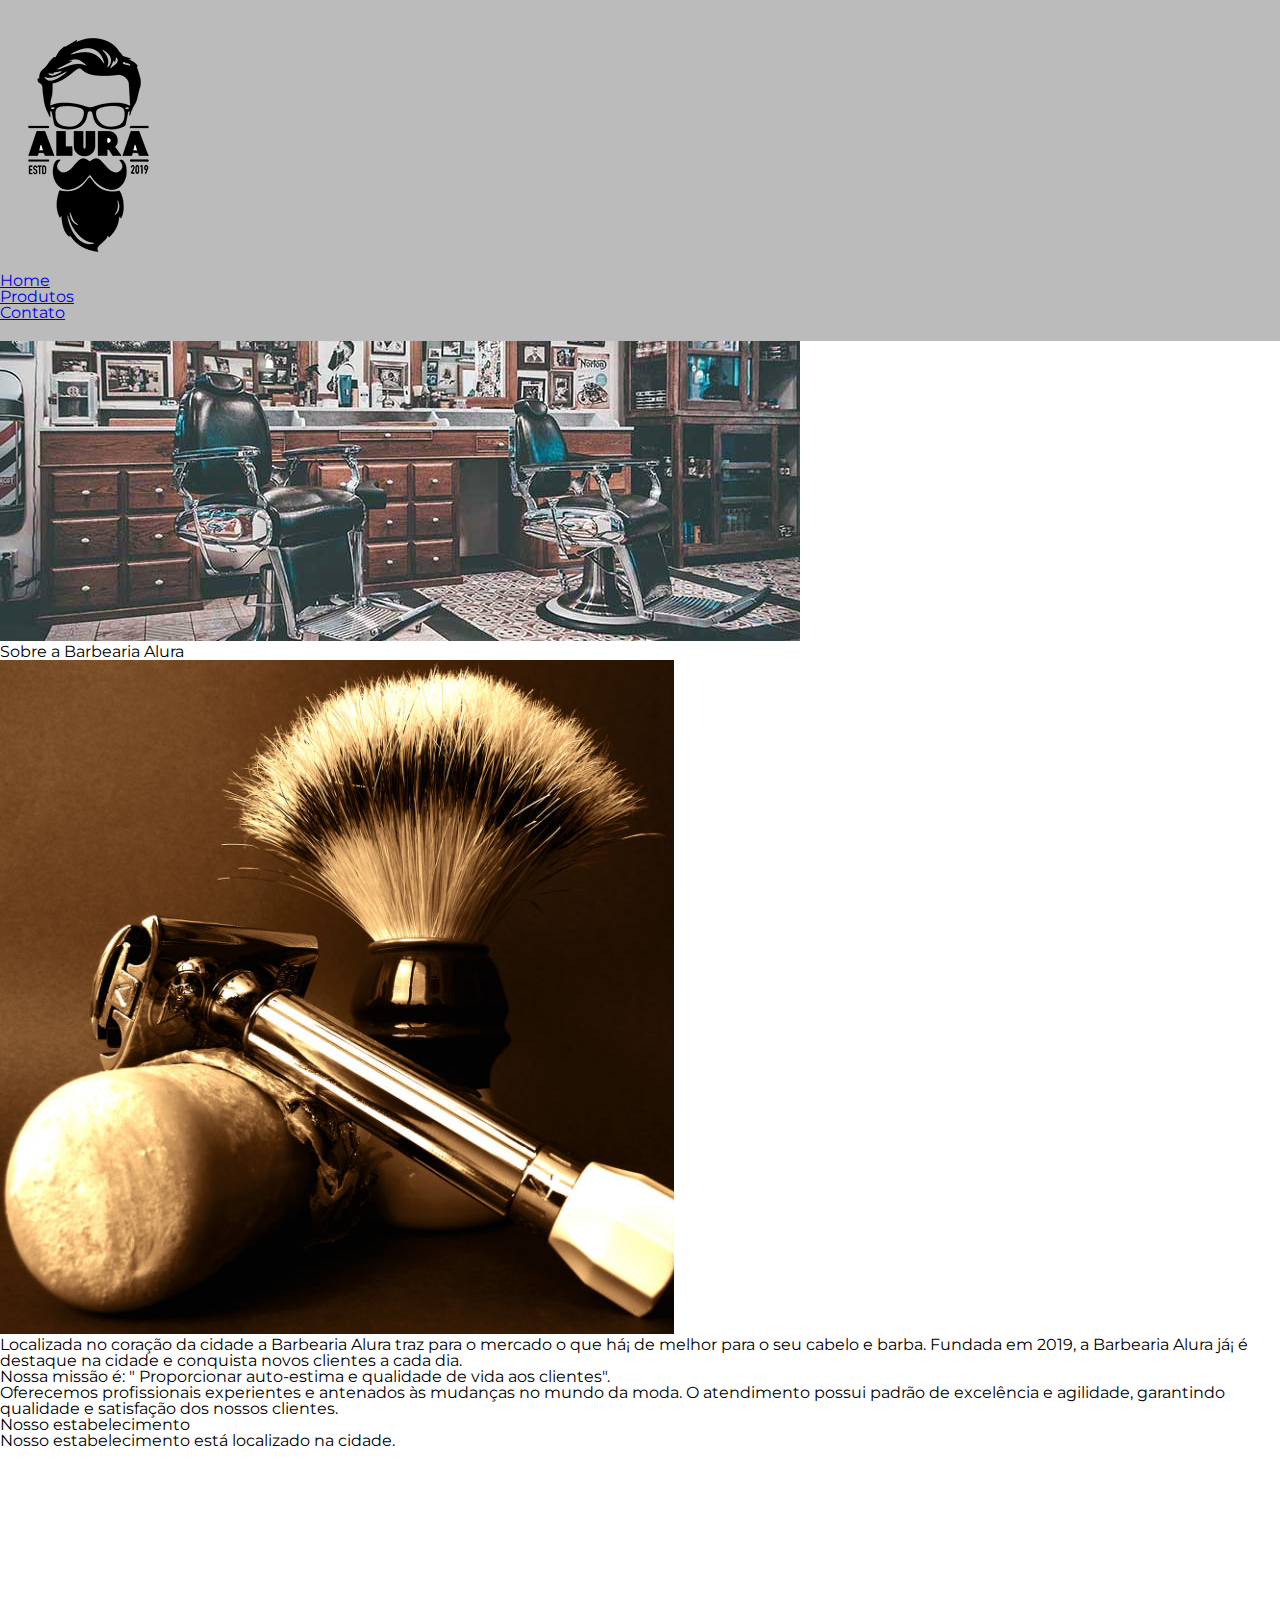
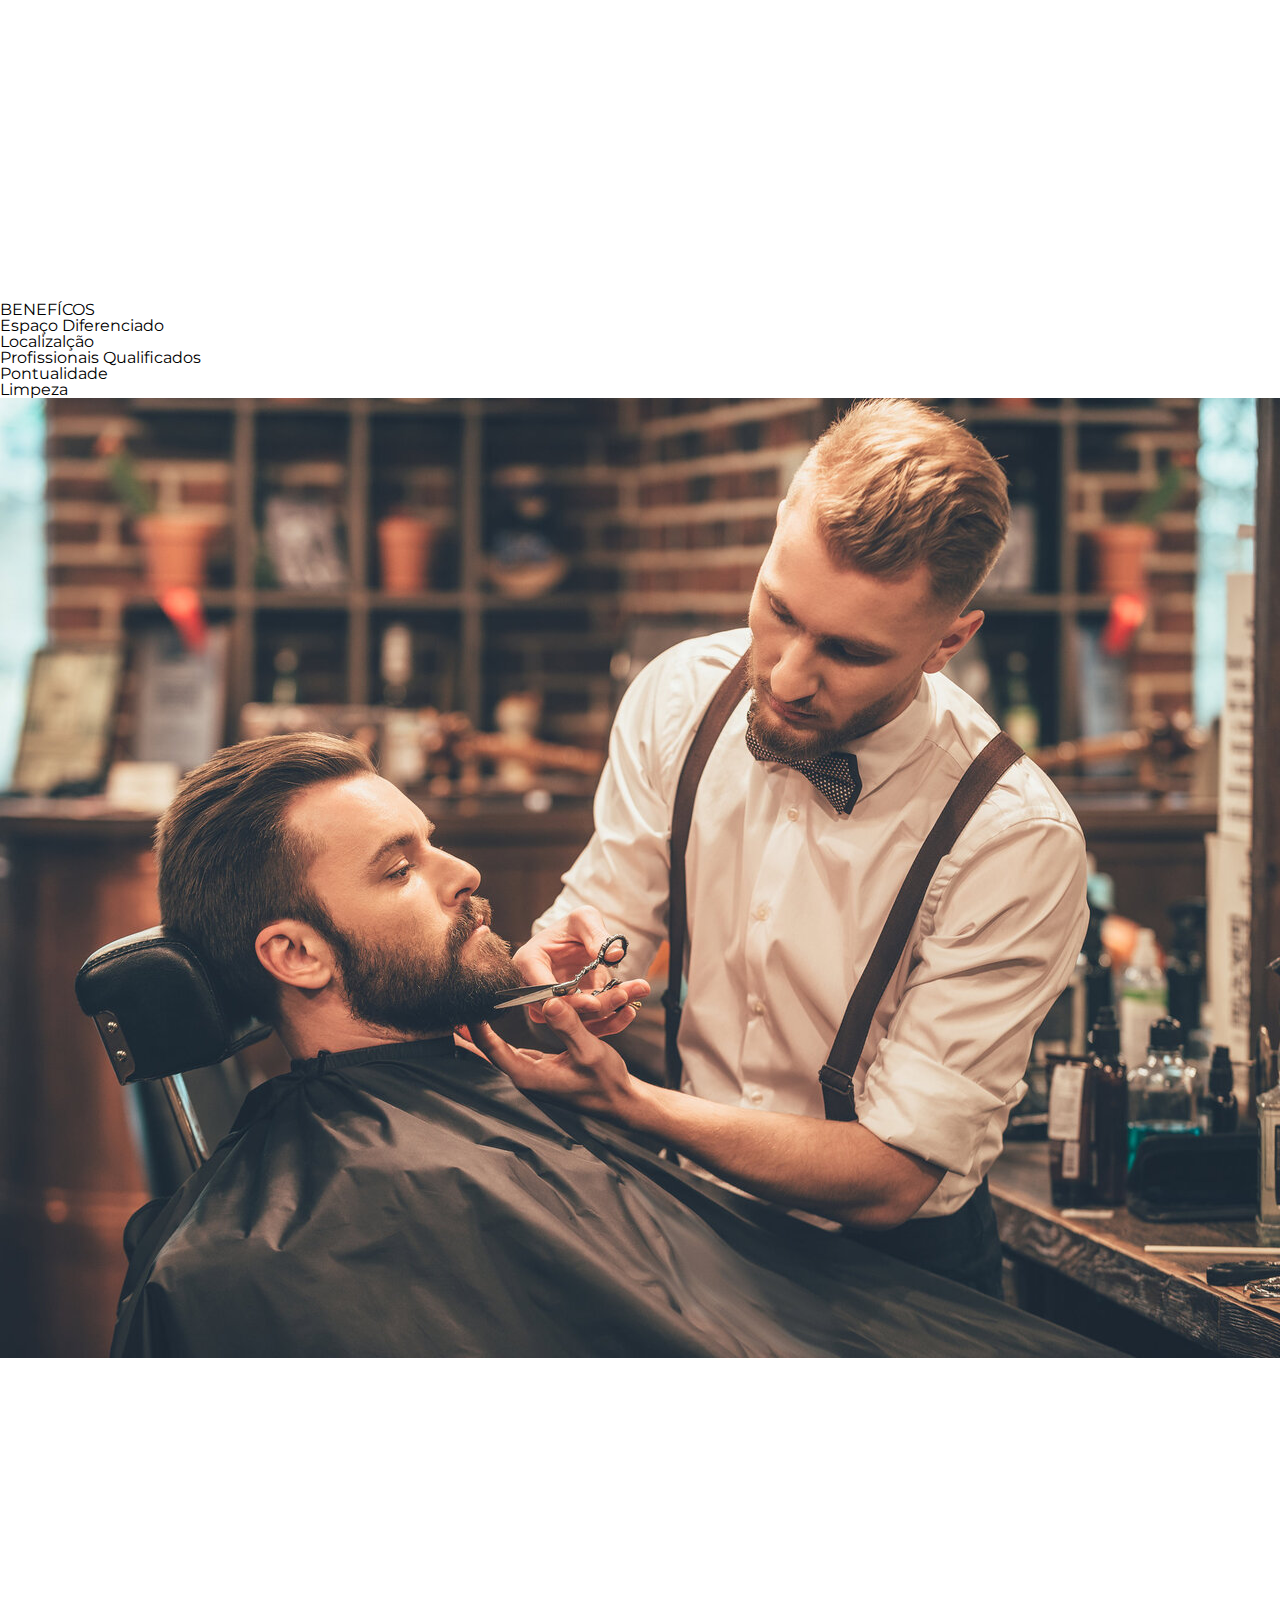
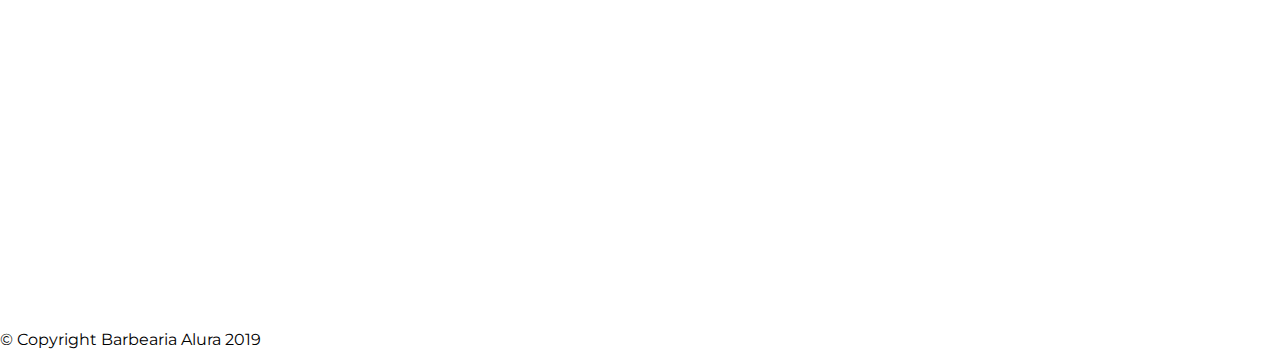
<file: index.html>
<!DOCTYPE html>
<html lang="pt-br">
  <head>
    <meta charset="UTF-8" />
    <meta http-equiv="X-UA-Compatible" content="IE=edge" />
    <meta name="viewport" content="width=device-width, initial-scale=1.0" />
    <title>Home - Barbearia Alura</title>
    <link rel="stylesheet" href="reset.css" />
    <link rel="stylesheet" href="style.css" />
    <link
      href="https://fonts.googleapis.com/css2?family=Montserrat:wght@100;200&display=swap"
      rel="stylesheet"
    />
  </head>
  <body>
    <header>
      <div class="caixa">
        <h1><img src="./imagens/logo.png" alt="" /></h1>
        <nav>
          <ul>
            <li><a href="index.html">Home</a></li>
            <li><a href="produtos.html">Produtos</a></li>
            <li><a href="contato.html">Contato</a></li>
          </ul>
        </nav>
      </div>
    </header>

    <img id="banner" src="./imagens/banner.jpg"></img>
    <main class="container">
      <section class="principal">
        <h2 class="titulo-principal">Sobre a Barbearia Alura</h2>

        <img
          class="utensilios"
          src="./imagens/utensilios.jpg"
          alt="imagem utensilios de um barbeiro"
        />

        <p>
          Localizada no coração da cidade a
          <strong>Barbearia Alura</strong> traz para o mercado o que há¡ de
          melhor para o seu cabelo e barba. Fundada em 2019, a Barbearia Alura
          já¡ é destaque na cidade e conquista novos clientes a cada dia.
        </p>
        <p id="missão">
          <em
            >Nossa missão é: "<strong>
              Proporcionar auto-estima e qualidade de vida aos clientes</strong
            >".</em
          >
        </p>
        <p>
          Oferecemos profissionais experientes e antenados às mudanças no mundo
          da moda. O atendimento possui padrão de excelência e agilidade,
          garantindo qualidade e satisfação dos nossos clientes.
        </p>
      </section>

      <section class="mapa">
        <h3 class="titulo-principal">Nosso estabelecimento</h3>
        <p>Nosso estabelecimento está localizado na cidade.</p>
        <div class="mapa-conteudo">
          <iframe
            src="https://www.google.com/maps/embed?pb=!1m18!1m12!1m3!1d29478.988657081045!2d-47.454135784375005!3d
                    -22.546407899999995!2m3!1f0!2f0!3f0!3m2!1i1024!2i768!4f13.1!3m3!1m2!1s0x94c87fcd78da507b%3A0x41547f0b05e4b40d!2
                    sMcDonald&#39;s!5e0!3m2!1spt-BR!2sbr!4v1658157434006!5m2!1spt-BR!2sbr"
            width="100%"
            height="450"
            style="border: 0"
            allowfullscreen=""
            loading="lazy"
            referrerpolicy="no-referrer-when-downgrade"
          ></iframe>
        </div>
      </section>

      <section class="beneficios">
        <h3 class="titulo-principal">BENEFÍCOS</h3>
        <div class="conteudo-beneficios">
          <ul class="lista-beneficios">
            <li>Espaço Diferenciado</li>
            <li>Localizalção</li>
            <li>Profissionais Qualificados</li>
            <li>Pontualidade</li>
            <li>Limpeza</li>
          </ul>
          <img src="./imagens/beneficios.jpg" class="imagem-beneficios" />
        </div>
        <div class="video">
          <iframe
            width="100%"
            height="315"
            src="https://www.youtube.com/embed/wcVVXUV0YUY"
            title="YouTube video player"
            frameborder="0"
            allow="accelerometer; autoplay; clipboard-write; encrypted-media; gyroscope; picture-in-picture"
            allowfullscreen
          ></iframe>
        </div>
      </section>
    </main>

    <footer>
      <img src="./imagens/logo-branco.png" alt="logo-rodape" />
      <p class="copyright">&copy; Copyright Barbearia Alura 2019</p>
    </footer>
    </body>
</html>
</file>
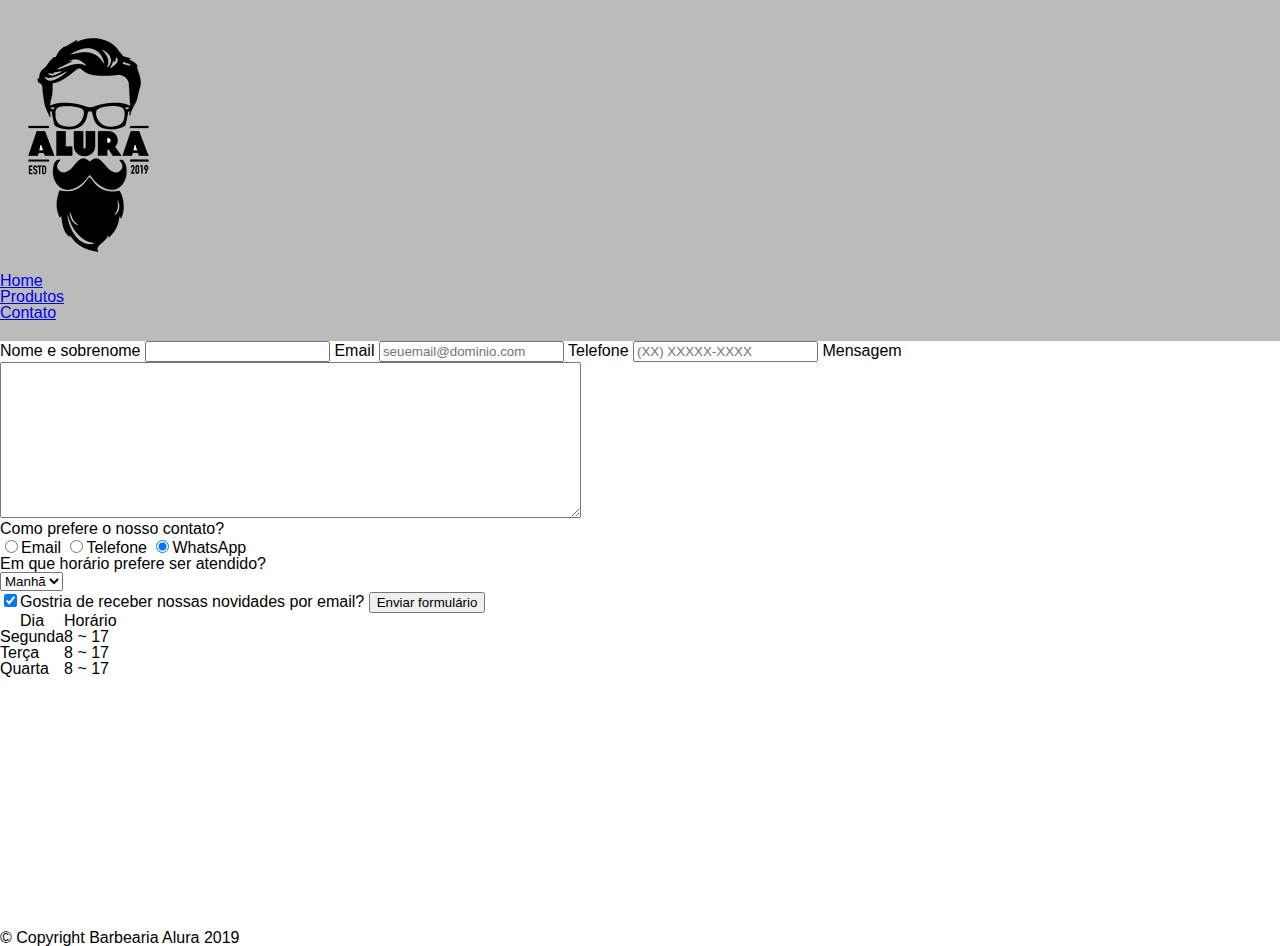
<file: contato.html>
<!DOCTYPE html>
<html lang="pt-br">
  <head>
    <meta charset="UTF-8" />
    <meta http-equiv="X-UA-Compatible" content="IE=edge" />
    <meta name="viewport" content="width=device-width, initial-scale=1.0" />
    <title>Contato - Barbearia Alura</title>
    <link rel="stylesheet" href="reset.css" />

    <link rel="stylesheet" href="style.css" />
  </head>
  <body class="container">
    <header>
      <div class="caixa">
        <h1><img src="./imagens/logo.png" alt="logo da Barbearia Alura" /></h1>

        <nav>
          <ul>
            <li><a href="index.html">Home</a></li>
            <li><a href="produtos.html">Produtos</a></li>
            <li><a href="contato.html">Contato</a></li>
          </ul>
        </nav>
      </div>
    </header>

    <main>
      <form action="">
        <label for="nomesobrenome">Nome e sobrenome</label>
        <input type="text" id="nomesobrenome" class="input-padrao" required />

        <label for="email">Email</label>
        <input
          type="email"
          id="email"
          class="input-padrao"
          required
          placeholder="seuemail@dominio.com"
        />

        <label for="telefone">Telefone</label>
        <input
          type="tel"
          id="telefone"
          class="input-padrao"
          required
          placeholder="(XX) XXXXX-XXXX"
        />

        <label for="mensagem">Mensagem</label>
        <textarea
          id="mensagem"
          cols="70"
          rows="10"
          class="input-padrao"
          required
        ></textarea>

        <fieldset>
          <legend>Como prefere o nosso contato?</legend>
          <label for="radio-email"
            ><input
              type="radio"
              name="Contato"
              value="email"
              id="radio-email"
            />Email</label
          >

          <label for="radio-telefone"
            ><input
              type="radio"
              name="Contato"
              value="telefone"
              id="radio-telefone"
            />Telefone</label
          >

          <label for="radio-WhatsApp"
            ><input
              type="radio"
              name="Contato"
              value="WhatsApp"
              id="radio-WhatsApp"
              checked
            />WhatsApp</label
          >
        </fieldset>

        <fieldset>
          <legend>Em que horário prefere ser atendido?</legend>
          <select>
            <option value="">Manhã</option>
            <option value="">Tarde</option>
            <option value="">Noite</option>
          </select>
        </fieldset>

        <label for=""
          ><input class="checkbox" type="checkbox" checked />Gostria de receber
          nossas novidades por email?</label
        >

        <input type="submit" value="Enviar formulário" class="enviar" />
      </form>

      <table>
        <thead>
          <tr>
            <th>Dia</th>
            <th>Horário</th>
          </tr>
        </thead>
        <tbody>
          <tr>
            <td>Segunda</td>
            <td>8 ~ 17</td>
          </tr>
          <tr>
            <td>Terça</td>
            <td>8 ~ 17</td>
          </tr>
          <tr>
            <td>Quarta</td>
            <td>8 ~ 17</td>
          </tr>
        </tbody>
      </table>
    </main>

    <footer>
      <img src="./imagens/logo-branco.png" alt="" />
      <p class="copyright">&copy; Copyright Barbearia Alura 2019</p>
    </footer>
  </body>
</html>
</file>
<file: style.css>
body{
    font-family: 'Montserrat', sans-serif;
    margin: 0 auto;
}

header{
    background-color: #bbbbbb;
    padding: 20px 0 ;
}

.caixa {
    width: 80%px;
    position: relative;
    margin: 0 auto;
}

/*Css página inicial*/
#banner {
    margin-top: 0px;
    100



nav {
    position: absolute;
    top: 120px;
    right: 0;
    margin-left: 10px;
}
nav li {
    display: inline;
    margin: 0 0 0 3em;
}

nav a {
    text-transform: uppercase;
    color: black;
    font-weight: bold;
    font-size: 24px;
    text-decoration: none;

}

nav a:hover {
    color: rgb(184, 11, 20);
    text-decoration: underline;
}


.mapa{
    width: 100%;
}

.principal{
    width: 940px;
    margin: 0 auto;
    padding: 3em 0 3em 0;
    background: #FEFEFE;
}
.banner{
    width: 100%;
}

.titulo-principal{
    clear: left;
    text-align: center;
    font-size: 2em;
    font-weight: bold;
    color: rgba(0, 0, 0, .2);
    margin: 0 0 1em 0;

}

.principal p{
    margin: 0 0 1em 0;
}

.principal strong{
    font-weight: bold;
}

.principal em{
    font-style: italic;
}



.utensilios{
    width: 10em;
    clear: left;
    margin: 0 20px 20px 0;
}

.mapa{
    margin: 0 auto;
    background: linear-gradient(#FEFEFE, #888888);
    width: 100%;
}
.mapa-conteudo{
    width: 100%;
    margin: 0 auto;
}
.mapa p{
    margin: 0 0 2em;
    text-align: center;
}
/*
.beneficios{
    background: #888888;
    padding: 3em 0;
    
}

.conteudo-beneficios{
    width: 640px;
    margin: 0 auto;
}

.lista-beneficios{
    width: 40%;
    display: inline-block;
    vertical-align: top;
    line-height: 1.5em;
}

.lista-beneficios li:before{
    content: "🟊";
}

.lista-beneficios li:first-child{
    font-weight: bolder;
}

.imagem-beneficios{
    width: 60%;
    opacity: 1;
    transition: .4s;
    box-shadow: 0 0 30px 15px #cfc2c2;
}

.imagem-beneficios:hover {
    opacity: .3;
}

.video{
    width: 560px;
    margin: 2em auto;
}
*/

.produtos {
    width: 940px;
    margin: 0 auto;
    padding: 50px 0;
}

.produtos li {
    display: inline-block;
    text-align: center;
    width: 30%;
    vertical-align: top;
    margin: 0 1.5%;
    padding: 30px 20px;
    box-sizing: border-box;
    border: 4px solid #aaa9a9;
    border-radius: 0 30px 0 30px;

}

.produtos li:hover {
    border-color: rgb(184, 11, 20);
}

.produtos li:hover h2 {
    font-size: 34px;
}
.produtos h2 {
    font-size: 30px;
    font-weight: bold;
}

.produto-descricao {
    font-size: 18px;
}
.produto-preco {
    font-size: 22px;
    font-weight: bold;
    margin-top: 10px;
}

footer {
    text-align: center;
    background: url("bg.jpg");
    padding: 30px 0;
    margin: 0 auto;
    width: 100%;
}

.copyright {
    color: #ffffff;
    font-size:12px;
}

main{padding-left: 30px;
    
}

main form{
    margin: 40px 0;
}

form label, input{
    display: block;
}

form label, legend{
    font-size: 20px;
    margin: 0 0 10px;
}
.input-padrao{
    margin: 0 0 20px;
    padding: 10px 25px;
    width: 50%;
    background-color: #CCCCCC;
}

label input{
    display: inline;
}
.checkbox{
    margin: 20px 0;
}

.enviar{
    width: 40%;
    padding: 10px 0;
    background: orange;
    color: white;
    font-weight: bold;
    font-size: 18px;
    border: none;
    border-radius: 5px;
    transition: .8s all;
    cursor: pointer;
}

.enviar:hover{
    background: darkorange;
    transform: scale(1.1) 
}

table{
    margin-bottom: 20px;
    margin-top: -20px;
}

thead{
    background: #000000;
    color: white;
    font-weight: bolder;
}

tr, th, td{
    border: 1px black solid;
    padding: 10px;
    
}


@media screen and (max-width: 600px){
    .caixa, .principal, .conteudo-beneficios, .mapa-conteudo, .video{
        width: auto;
    }

    h1{
        text-align: center;
    }

    nav{
        position: static;
    }

    nav ul li{
        display: block;
        text-align: center;
    }

    .lista-beneficios{
        width: 100%;
        
    }
}
</file>
